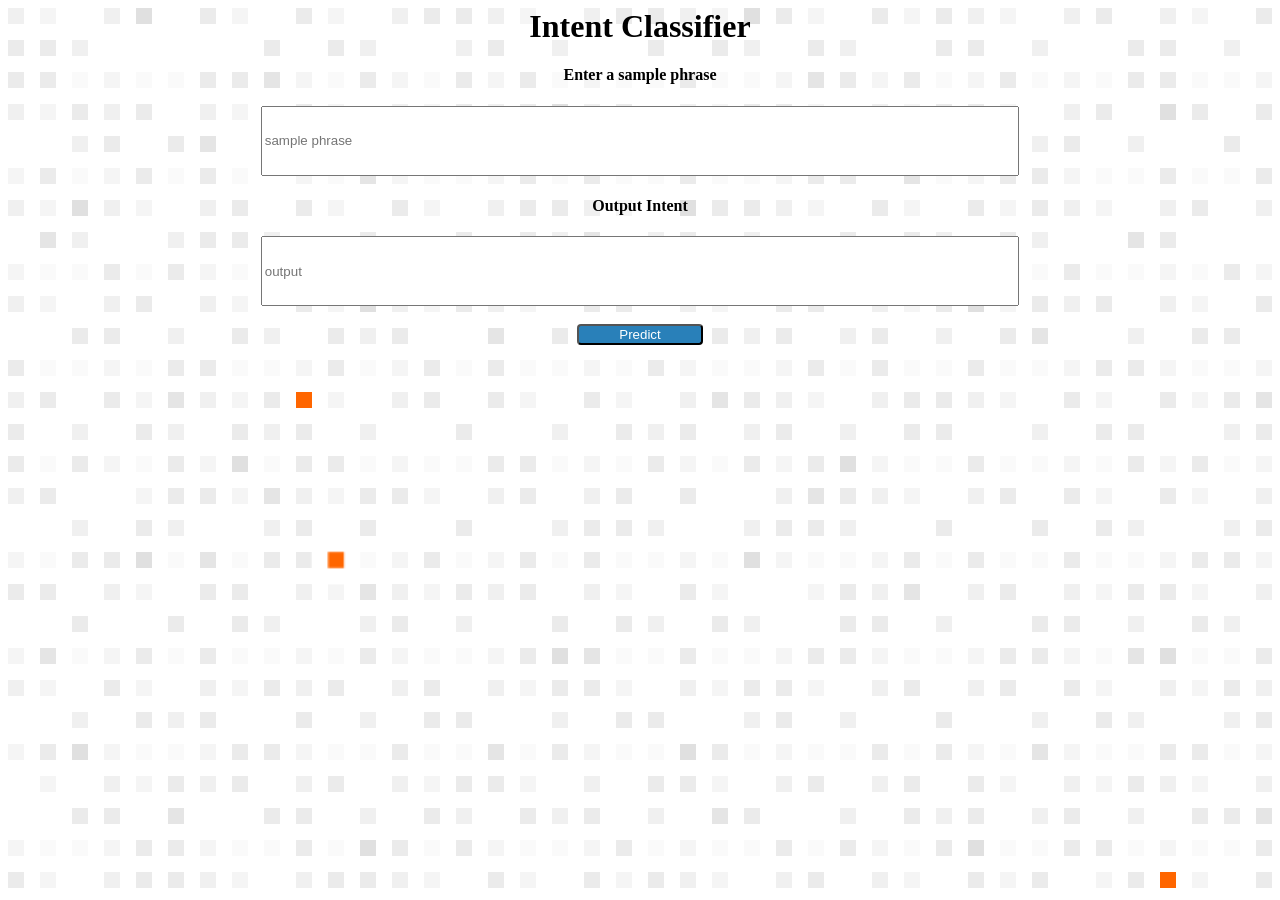
<file: index.html>
<html>
    <head>
        <script src="https://ajax.googleapis.com/ajax/libs/jquery/3.5.1/jquery.min.js"></script>
    </head>
    <link rel="stylesheet" href="css/style.css">
    <title>Intent Classifier</title>
    <body>
    <div class="container">
        <h1>Intent Classifier</h1>
        <h4>Enter a sample phrase</h4>
        <input type="text" value="" id="input" placeholder="sample phrase">
        <h4>Output Intent</h4>
        <input type="text" value="" id="output" placeholder="output"><br><br>
        <button id="button">Predict</button> 
    </div>
    </body>
    <script type="text/javascript" src="js/getdata.js"></script>
</html>
</file>
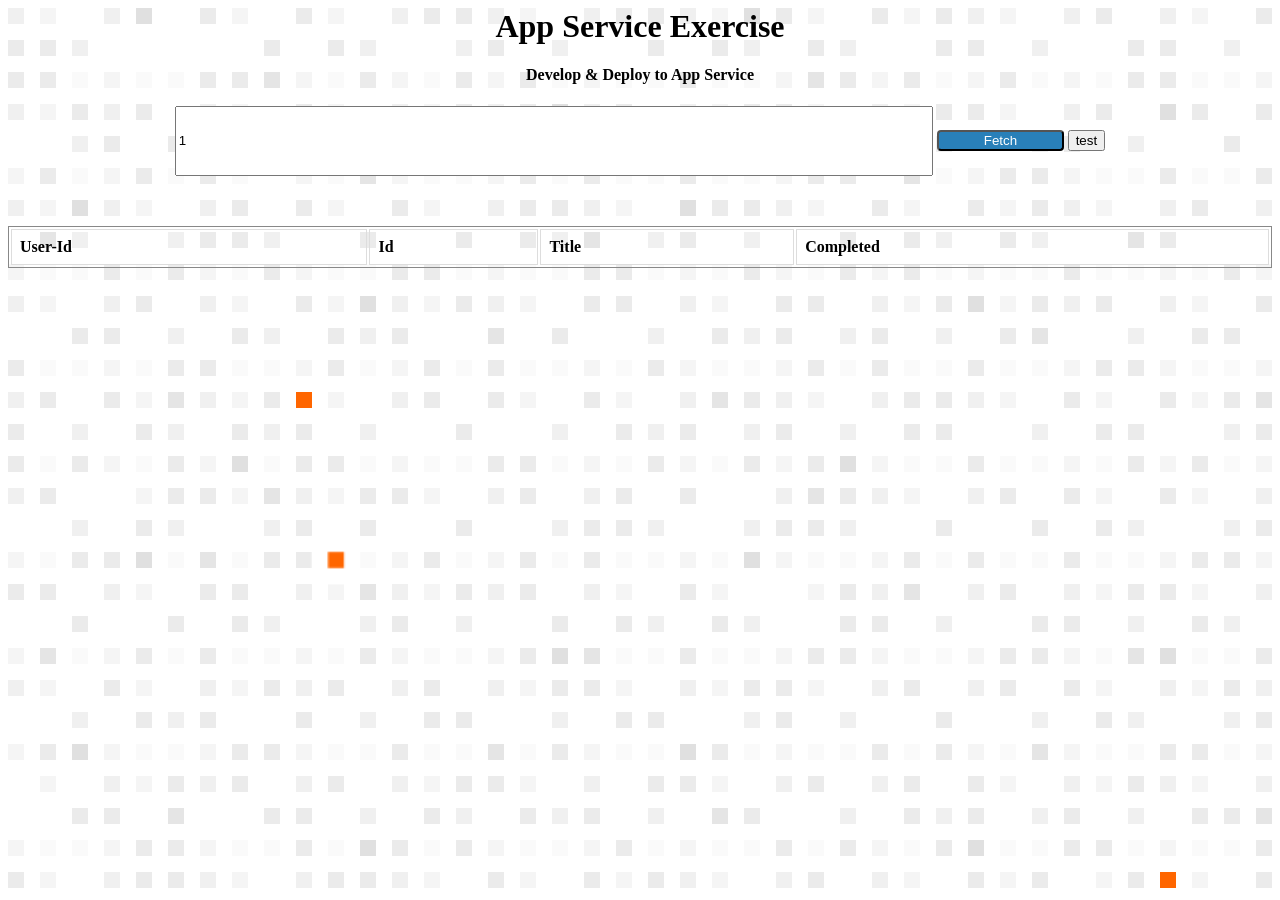
<file: index copy.html>
<html>
    <head>
        <script src="https://ajax.googleapis.com/ajax/libs/jquery/3.5.1/jquery.min.js"></script>
    </head>
    <link rel="stylesheet" href="css/style.css">
    <title>Sample App</title>
    <body>
    <div class="container">
        <h1>App Service Exercise</h1>
        <h4>Develop & Deploy to App Service</h4>
        <input type="text" value="1" id="input" placeholder="1-100">
        <button id="button">Fetch</button> 
        <button>test</button>
        <div class="separator"></div>
        <table id="results">
            <thead>
                <tr>
                    <th>User-Id</th>
                    <th>Id</th>
                    <th>Title</th>
                    <th>Completed</th>
                </tr>
            </thead>
        </table>
    </div>
    </body>
    <script type="text/javascript" src="js/getdata.js"></script>
</html>
</file>
<file: css/style.css>
body{
    background-color: #ffffff;
    background-image: url("data:image/svg+xml,%3Csvg xmlns='http://www.w3.org/2000/svg' viewBox='0 0 2000 1500'%3E%3Cdefs%3E%3Crect stroke='%23ffffff' stroke-width='.5' width='1' height='1' id='s'/%3E%3Cpattern id='a' width='3' height='3' patternUnits='userSpaceOnUse' patternTransform='scale(50) translate(-980 -735)'%3E%3Cuse fill='%23fafafa' href='%23s' y='2'/%3E%3Cuse fill='%23fafafa' href='%23s' x='1' y='2'/%3E%3Cuse fill='%23f5f5f5' href='%23s' x='2' y='2'/%3E%3Cuse fill='%23f5f5f5' href='%23s'/%3E%3Cuse fill='%23f0f0f0' href='%23s' x='2'/%3E%3Cuse fill='%23f0f0f0' href='%23s' x='1' y='1'/%3E%3C/pattern%3E%3Cpattern id='b' width='7' height='11' patternUnits='userSpaceOnUse' patternTransform='scale(50) translate(-980 -735)'%3E%3Cg fill='%23ebebeb'%3E%3Cuse href='%23s'/%3E%3Cuse href='%23s' y='5' /%3E%3Cuse href='%23s' x='1' y='10'/%3E%3Cuse href='%23s' x='2' y='1'/%3E%3Cuse href='%23s' x='2' y='4'/%3E%3Cuse href='%23s' x='3' y='8'/%3E%3Cuse href='%23s' x='4' y='3'/%3E%3Cuse href='%23s' x='4' y='7'/%3E%3Cuse href='%23s' x='5' y='2'/%3E%3Cuse href='%23s' x='5' y='6'/%3E%3Cuse href='%23s' x='6' y='9'/%3E%3C/g%3E%3C/pattern%3E%3Cpattern id='h' width='5' height='13' patternUnits='userSpaceOnUse' patternTransform='scale(50) translate(-980 -735)'%3E%3Cg fill='%23ebebeb'%3E%3Cuse href='%23s' y='5'/%3E%3Cuse href='%23s' y='8'/%3E%3Cuse href='%23s' x='1' y='1'/%3E%3Cuse href='%23s' x='1' y='9'/%3E%3Cuse href='%23s' x='1' y='12'/%3E%3Cuse href='%23s' x='2'/%3E%3Cuse href='%23s' x='2' y='4'/%3E%3Cuse href='%23s' x='3' y='2'/%3E%3Cuse href='%23s' x='3' y='6'/%3E%3Cuse href='%23s' x='3' y='11'/%3E%3Cuse href='%23s' x='4' y='3'/%3E%3Cuse href='%23s' x='4' y='7'/%3E%3Cuse href='%23s' x='4' y='10'/%3E%3C/g%3E%3C/pattern%3E%3Cpattern id='c' width='17' height='13' patternUnits='userSpaceOnUse' patternTransform='scale(50) translate(-980 -735)'%3E%3Cg fill='%23e5e5e5'%3E%3Cuse href='%23s' y='11'/%3E%3Cuse href='%23s' x='2' y='9'/%3E%3Cuse href='%23s' x='5' y='12'/%3E%3Cuse href='%23s' x='9' y='4'/%3E%3Cuse href='%23s' x='12' y='1'/%3E%3Cuse href='%23s' x='16' y='6'/%3E%3C/g%3E%3C/pattern%3E%3Cpattern id='d' width='19' height='17' patternUnits='userSpaceOnUse' patternTransform='scale(50) translate(-980 -735)'%3E%3Cg fill='%23ffffff'%3E%3Cuse href='%23s' y='9'/%3E%3Cuse href='%23s' x='16' y='5'/%3E%3Cuse href='%23s' x='14' y='2'/%3E%3Cuse href='%23s' x='11' y='11'/%3E%3Cuse href='%23s' x='6' y='14'/%3E%3C/g%3E%3Cg fill='%23e0e0e0'%3E%3Cuse href='%23s' x='3' y='13'/%3E%3Cuse href='%23s' x='9' y='7'/%3E%3Cuse href='%23s' x='13' y='10'/%3E%3Cuse href='%23s' x='15' y='4'/%3E%3Cuse href='%23s' x='18' y='1'/%3E%3C/g%3E%3C/pattern%3E%3Cpattern id='e' width='47' height='53' patternUnits='userSpaceOnUse' patternTransform='scale(50) translate(-980 -735)'%3E%3Cg fill='%23F60'%3E%3Cuse href='%23s' x='2' y='5'/%3E%3Cuse href='%23s' x='16' y='38'/%3E%3Cuse href='%23s' x='46' y='42'/%3E%3Cuse href='%23s' x='29' y='20'/%3E%3C/g%3E%3C/pattern%3E%3Cpattern id='f' width='59' height='71' patternUnits='userSpaceOnUse' patternTransform='scale(50) translate(-980 -735)'%3E%3Cg fill='%23F60'%3E%3Cuse href='%23s' x='33' y='13'/%3E%3Cuse href='%23s' x='27' y='54'/%3E%3Cuse href='%23s' x='55' y='55'/%3E%3C/g%3E%3C/pattern%3E%3Cpattern id='g' width='139' height='97' patternUnits='userSpaceOnUse' patternTransform='scale(50) translate(-980 -735)'%3E%3Cg fill='%23F60'%3E%3Cuse href='%23s' x='11' y='8'/%3E%3Cuse href='%23s' x='51' y='13'/%3E%3Cuse href='%23s' x='17' y='73'/%3E%3Cuse href='%23s' x='99' y='57'/%3E%3C/g%3E%3C/pattern%3E%3C/defs%3E%3Crect fill='url(%23a)' width='100%25' height='100%25'/%3E%3Crect fill='url(%23b)' width='100%25' height='100%25'/%3E%3Crect fill='url(%23h)' width='100%25' height='100%25'/%3E%3Crect fill='url(%23c)' width='100%25' height='100%25'/%3E%3Crect fill='url(%23d)' width='100%25' height='100%25'/%3E%3Crect fill='url(%23e)' width='100%25' height='100%25'/%3E%3Crect fill='url(%23f)' width='100%25' height='100%25'/%3E%3Crect fill='url(%23g)' width='100%25' height='100%25'/%3E%3C/svg%3E");
    background-attachment: fixed;
    background-size: cover;
}
.container{
    margin:0 auto;
    text-align: center;
}
#results{
    border:1px #888888 solid;
    width:100%;
    margin:0 auto;
}
td, th {
    border: 1px solid #dddddd;
    text-align: left;
    padding: 8px;
}
  
tr:nth-child(even) {
    background-color: #dddddd;
}
.separator{
    margin-top:50px;
}
#button{
    background-color: #2980b9;
    color: #ffffff;
    width:10%;
    border-radius: 4px;
}
#button:hover{
    background-color: #ffffff;
    color: #2980b9;
}
#input{
    width:60%;
    height: 70px;
}
#output{
    width:60%;
    height: 70px;
}
</file>
